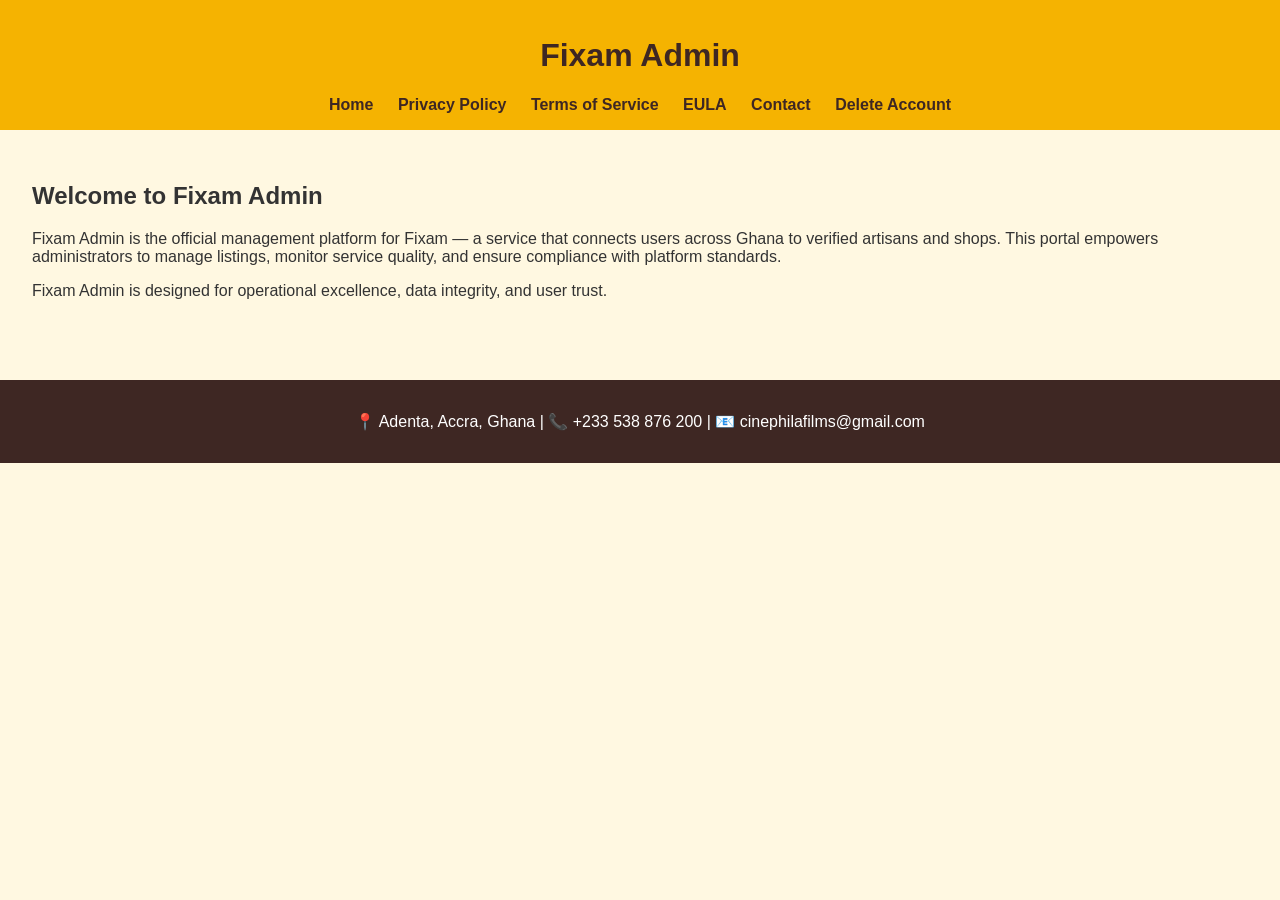
<file: index.html>
<!DOCTYPE html>
<html lang="en">
<head>
  <meta charset="UTF-8" />
  <meta name="viewport" content="width=device-width, initial-scale=1.0" />
  <title>Fixam Admin</title>
  <link rel="icon" type="image/png" href="./images/favicon.png" />
  <link rel="stylesheet" href="./css/style.css" />
</head>
<body>
  <header>
    <h1>Fixam Admin</h1>
    <nav>
      <a href="index.html">Home</a>
      <a href="privacy.html">Privacy Policy</a>
      <a href="terms.html">Terms of Service</a>
      <a href="eula.html">EULA</a>
      <a href="contact.html">Contact</a>
      <a href="delete-account.html">Delete Account</a>
    </nav>
  </header>
  <main>
    <section>
      <h2>Welcome to Fixam Admin</h2>
      <p>Fixam Admin is the official management platform for Fixam — a service that connects users across Ghana to verified artisans and shops. This portal empowers administrators to manage listings, monitor service quality, and ensure compliance with platform standards.</p>
      <p>Fixam Admin is designed for operational excellence, data integrity, and user trust.</p>
    </section>
  </main>
  <footer>
    <p>📍 Adenta, Accra, Ghana | 📞 +233 538 876 200 | 📧 cinephilafilms@gmail.com</p>
  </footer>
</body>

</html>
</file>
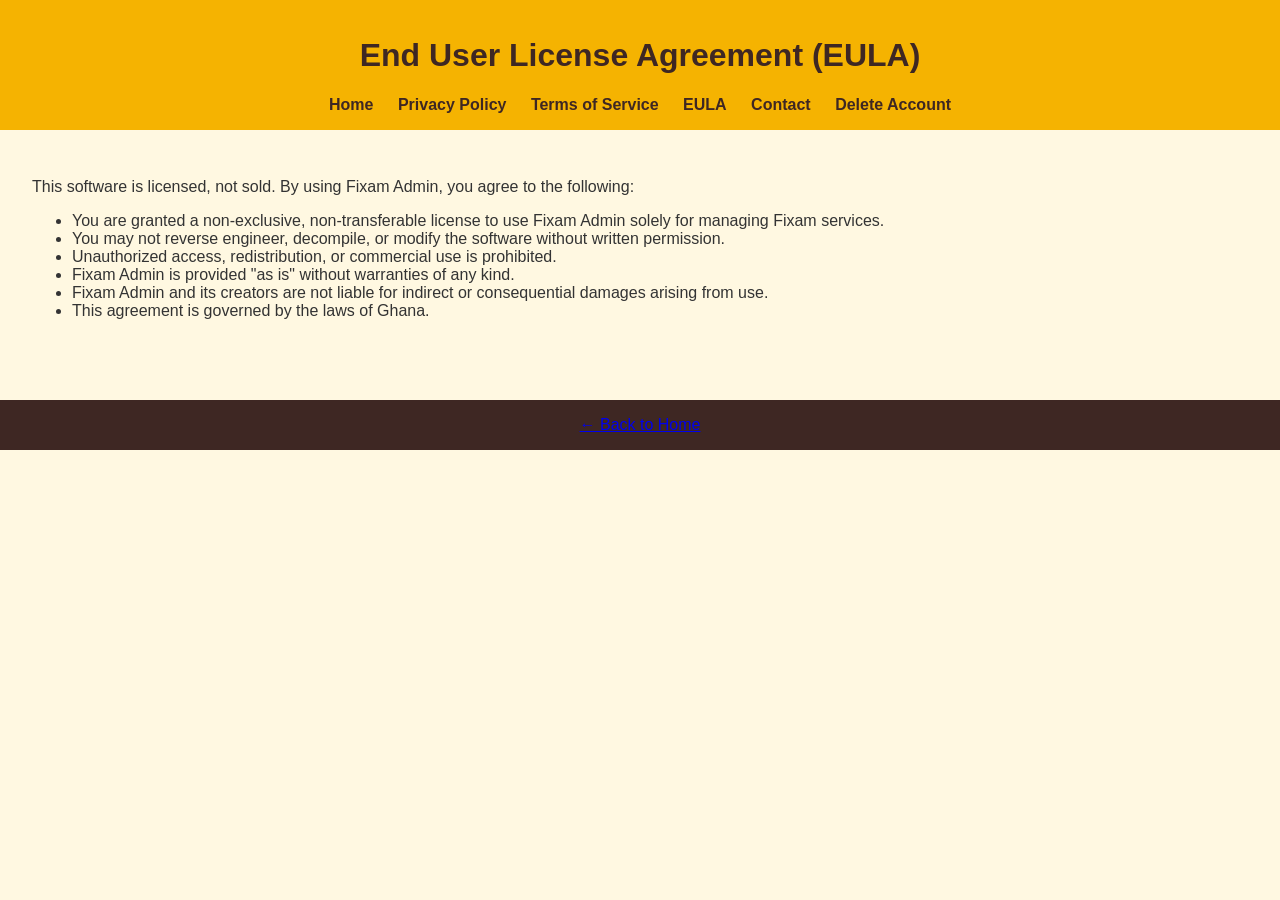
<file: eula.html>
<!DOCTYPE html>
<html lang="en">
<head>
  <meta charset="UTF-8" />
  <title>End User License Agreement - Fixam Admin</title>
  <link rel="icon" type="image/png" href="./images/favicon.png" />
  <link rel="stylesheet" href="./css/style.css" />
</head>
<body>
  <header>
    <h1>End User License Agreement (EULA)</h1>
    <nav>
      <a href="index.html">Home</a>
      <a href="privacy.html">Privacy Policy</a>
      <a href="terms.html">Terms of Service</a>
      <a href="eula.html">EULA</a>
      <a href="contact.html">Contact</a>
      <a href="delete-account.html">Delete Account</a>
    </nav>
</header>
  <main>
    <p>This software is licensed, not sold. By using Fixam Admin, you agree to the following:</p>
    <ul>
      <li>You are granted a non-exclusive, non-transferable license to use Fixam Admin solely for managing Fixam services.</li>
      <li>You may not reverse engineer, decompile, or modify the software without written permission.</li>
      <li>Unauthorized access, redistribution, or commercial use is prohibited.</li>
      <li>Fixam Admin is provided "as is" without warranties of any kind.</li>
      <li>Fixam Admin and its creators are not liable for indirect or consequential damages arising from use.</li>
      <li>This agreement is governed by the laws of Ghana.</li>
    </ul>
  </main>
  <footer><a href="index.html">← Back to Home</a></footer>
</body>

</html>
</file>
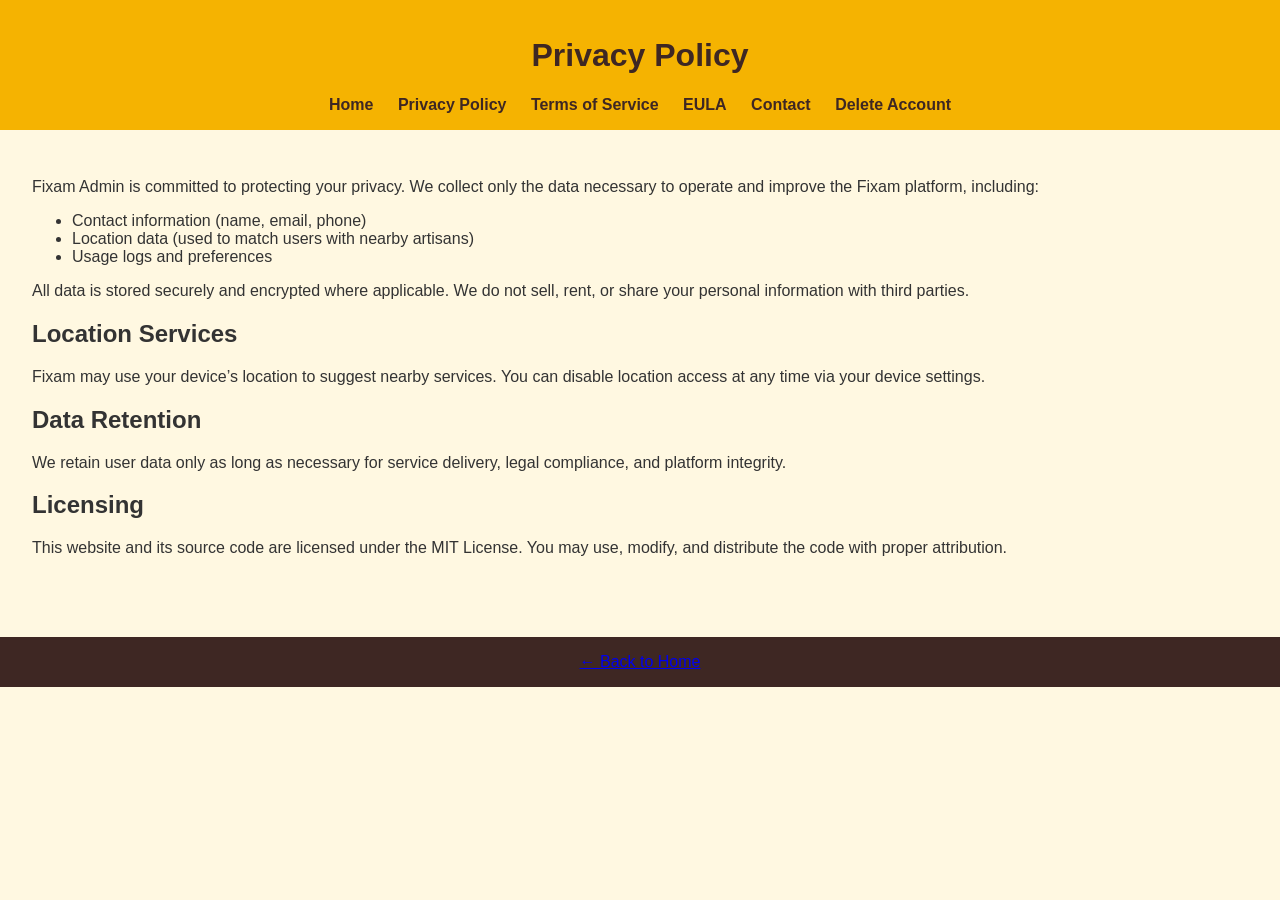
<file: privacy.html>
<!DOCTYPE html>
<html lang="en">
<head>
  <meta charset="UTF-8" />
  <title>Privacy Policy - Fixam Admin</title>
  <link rel="icon" type="image/png" href="./images/favicon.png" />
  <link rel="stylesheet" href="./css/style.css" />
</head>
<body>
  <header>
    <h1>Privacy Policy</h1>
    <nav>
      <a href="index.html">Home</a>
      <a href="privacy.html">Privacy Policy</a>
      <a href="terms.html">Terms of Service</a>
      <a href="eula.html">EULA</a>
      <a href="contact.html">Contact</a>
      <a href="delete-account.html">Delete Account</a>
    </nav>
</header>
  <main>
    <p>Fixam Admin is committed to protecting your privacy. We collect only the data necessary to operate and improve the Fixam platform, including:</p>
    <ul>
      <li>Contact information (name, email, phone)</li>
      <li>Location data (used to match users with nearby artisans)</li>
      <li>Usage logs and preferences</li>
    </ul>
    <p>All data is stored securely and encrypted where applicable. We do not sell, rent, or share your personal information with third parties.</p>
    <h2>Location Services</h2>
    <p>Fixam may use your device’s location to suggest nearby services. You can disable location access at any time via your device settings.</p>
    <h2>Data Retention</h2>
    <p>We retain user data only as long as necessary for service delivery, legal compliance, and platform integrity.</p>
    <h2>Licensing</h2>
    <p>This website and its source code are licensed under the MIT License. You may use, modify, and distribute the code with proper attribution.</p>
  </main>
  <footer><a href="index.html">← Back to Home</a></footer>
</body>

</html>
</file>
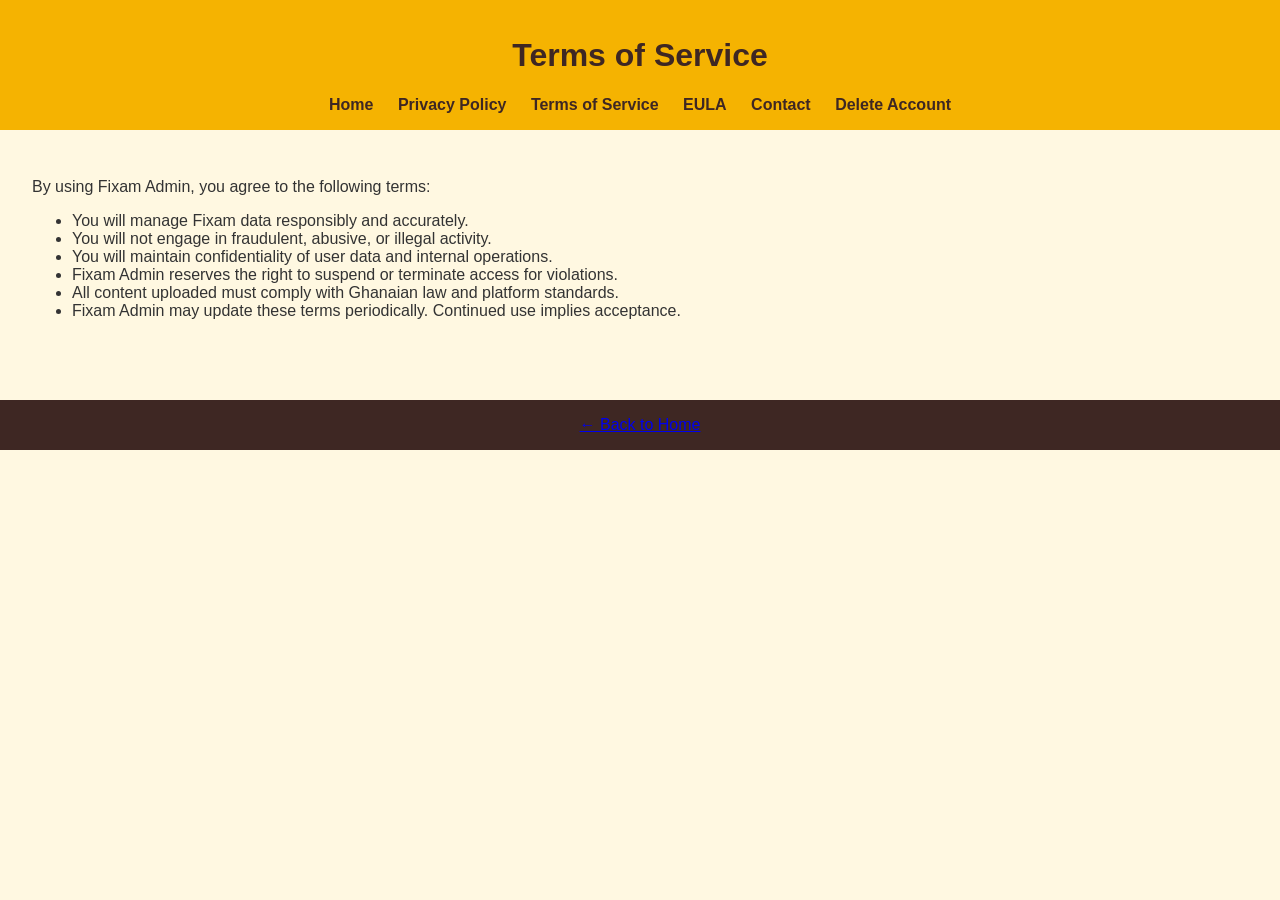
<file: terms.html>
<!DOCTYPE html>
<html lang="en">
<head>
  <meta charset="UTF-8" />
  <title>Terms of Service - Fixam Admin</title>
  <link rel="icon" type="image/png" href="./images/favicon.png" />
  <link rel="stylesheet" href="./css/style.css" />
</head>
<body>
  <header>
    <h1>Terms of Service</h1>
    <nav>
      <a href="index.html">Home</a>
      <a href="privacy.html">Privacy Policy</a>
      <a href="terms.html">Terms of Service</a>
      <a href="eula.html">EULA</a>
      <a href="contact.html">Contact</a>
      <a href="delete-account.html">Delete Account</a>
    </nav>
</header>
  <main>
    <p>By using Fixam Admin, you agree to the following terms:</p>
    <ul>
      <li>You will manage Fixam data responsibly and accurately.</li>
      <li>You will not engage in fraudulent, abusive, or illegal activity.</li>
      <li>You will maintain confidentiality of user data and internal operations.</li>
      <li>Fixam Admin reserves the right to suspend or terminate access for violations.</li>
      <li>All content uploaded must comply with Ghanaian law and platform standards.</li>
      <li>Fixam Admin may update these terms periodically. Continued use implies acceptance.</li>
    </ul>
  </main>
  <footer><a href="index.html">← Back to Home</a></footer>
</body>

</html>
</file>
<file: css/style.css>
body {
  font-family: 'Segoe UI', sans-serif;
  margin: 0;
  padding: 0;
  background-color: #fff8e1;
  color: #333333;
}

header {
  background-color: #f5b301;
  color: #3e2723;
  padding: 1em;
  text-align: center;
}

nav a {
  margin: 0 10px;
  color: #3e2723;
  text-decoration: none;
  font-weight: bold;
}

main {
  padding: 2em;
}

form {
  display: flex;
  flex-direction: column;
  max-width: 500px;
  margin: auto;
  background-color: #fff3c0;
  padding: 20px;
  border-radius: 8px;
  box-shadow: 0 0 10px rgba(78, 52, 46, 0.2);
}

label {
  margin-top: 10px;
}

input, textarea {
  padding: 10px;
  margin-top: 5px;
  border: 1px solid #ccc;
  border-radius: 4px;
}

button {
  margin-top: 15px;
  padding: 10px;
  background-color: #3e2723;
  color: #ffffff;
  border: none;
  border-radius: 4px;
  cursor: pointer;
}

button:hover {
  background-color: #2c1b16;
}

footer {
  background-color: #3e2723;
  color: #ffffff;
  text-align: center;
  padding: 1em;
  margin-top: 2em;
}
</file>
